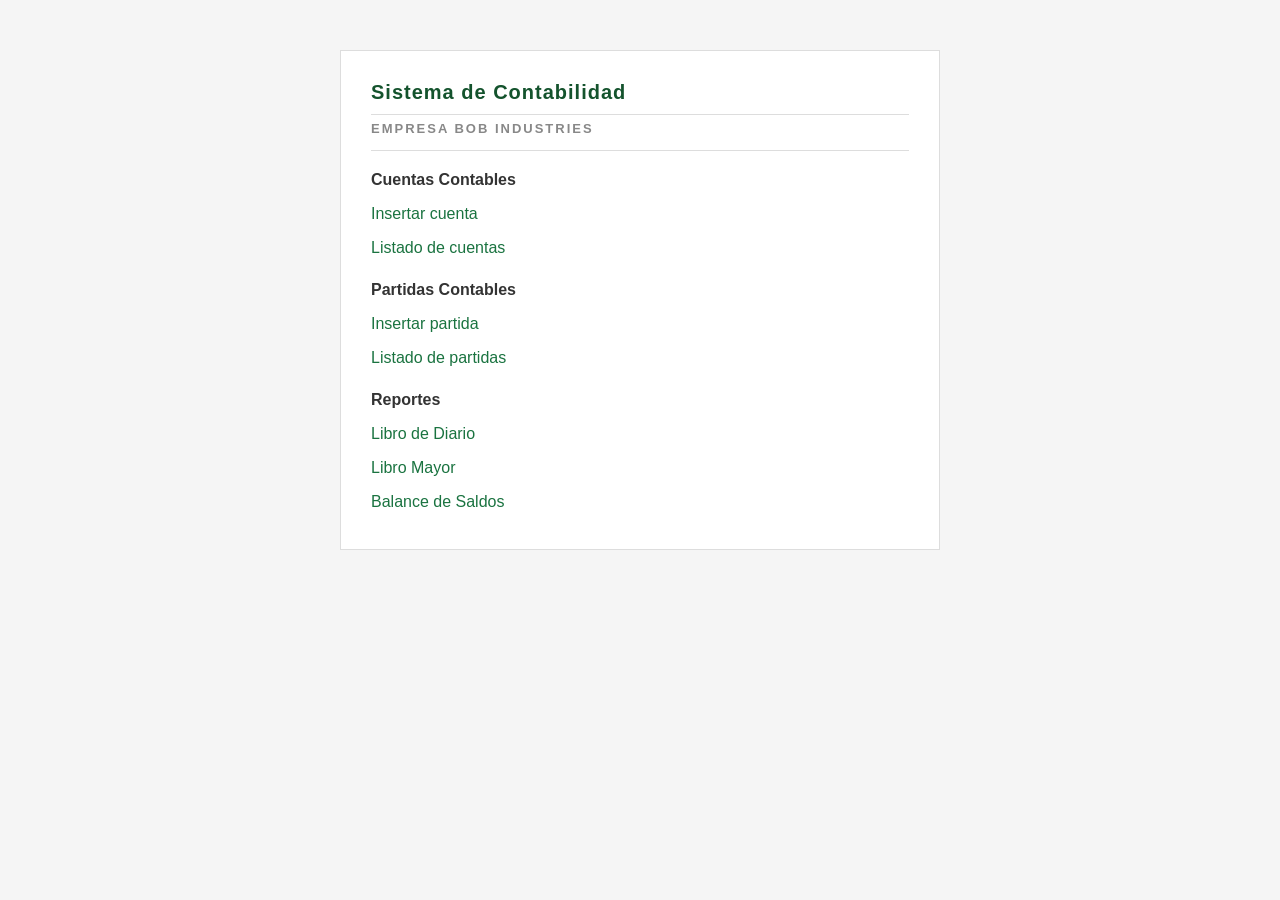
<file: Proyecto/index.html>
<!DOCTYPE html>
<html lang="es">
<head>
    <meta charset="UTF-8">
    <title>Proyecto Contabilidad</title>
    <link rel="stylesheet" href="style.css">
</head>
<body>
    <div class="contenedor">
        <h1>Sistema de Contabilidad</h1>
        <p style="font-size:13px; font-weight:bold; letter-spacing:2px; text-transform:uppercase; color:#888; margin-top:-14px; margin-bottom:20px; padding-bottom:14px; border-bottom:1px solid #ddd;">Empresa BOB INDUSTRIES</p>

        <p style="margin-bottom:8px; font-weight:bold;">Cuentas Contables</p>
        <nav>
            <a href="cuentas_nuevo.html">Insertar cuenta</a>
            <a href="cuentas_vista.php">Listado de cuentas</a>
        </nav>

        <p style="margin: 16px 0 8px; font-weight:bold;">Partidas Contables</p>
        <nav>
            <a href="partidas_nuevo.php">Insertar partida</a>
            <a href="partidas_vista.php">Listado de partidas</a>
        </nav>

        <p style="margin: 16px 0 8px; font-weight:bold;">Reportes</p>
        <nav>
            <a href="reporte_diario_nuevo.html">Libro de Diario</a>
            <a href="reporte_mayor_nuevo.php">Libro Mayor</a>
            <a href="reporte_balance.php">Balance de Saldos</a>
        </nav>
    </div>
</body>
</html>
</file>
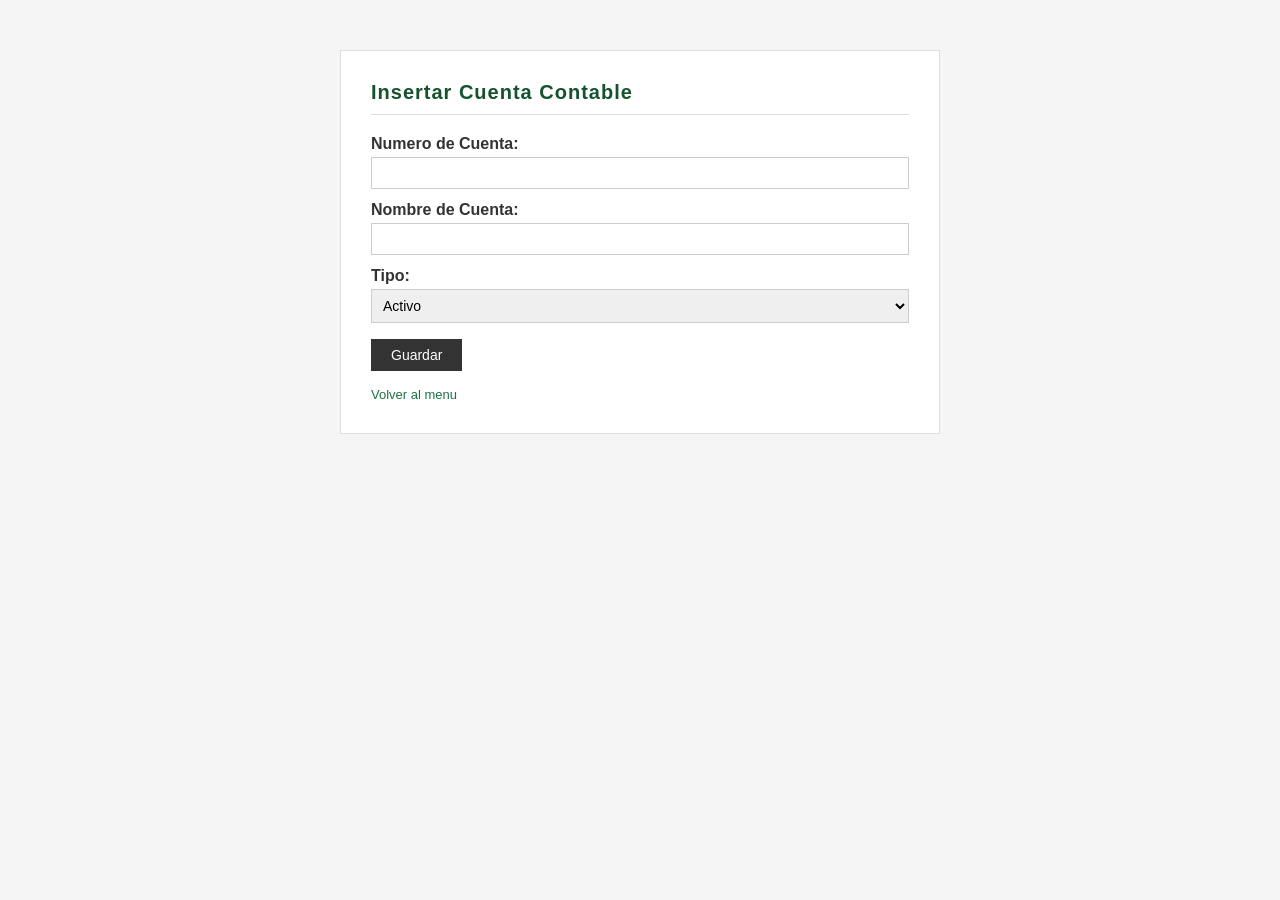
<file: Proyecto/cuentas_forma.html>
<!DOCTYPE html>
<html lang="es">
<head>
    <meta charset="UTF-8">
    <title>Contabilidad - Insertar Cuenta</title>
    <link rel="stylesheet" href="style.css">
</head>
<body>
    <div class="contenedor">
        <h1>Insertar Cuenta Contable</h1>
        <form action="cuentas_insertar.php" method="post">
            <label for="NumCuenta">Numero de Cuenta:</label>
            <input type="text" id="NumCuenta" name="NumCuenta">

            <label for="NombreCuenta">Nombre de Cuenta:</label>
            <input type="text" id="NombreCuenta" name="NombreCuenta" maxlength="50">

            <label for="Tipo">Tipo:</label>
            <select id="Tipo" name="Tipo">
                <option value="A">Activo</option>
                <option value="P">Pasivo</option>
                <option value="C">Capital</option>
                <option value="I">Ingreso</option>
                <option value="G">Gasto</option>
            </select>

            <input type="submit" value="Guardar">
        </form>
        <a class="volver" href="index.html">Volver al menu</a>
    </div>
</body>
</html>
</file>
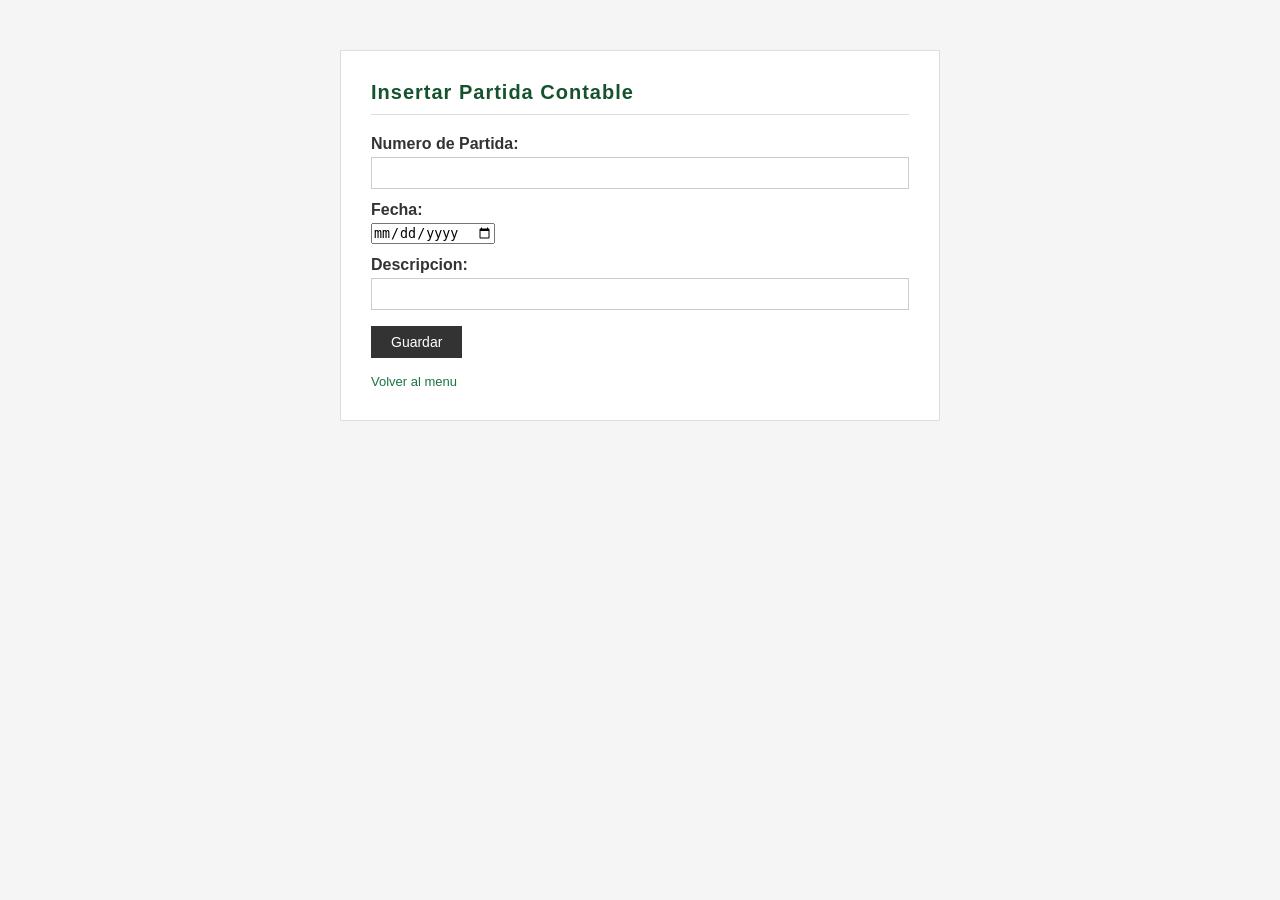
<file: Proyecto/partidas_forma.html>
<!DOCTYPE html>
<html lang="es">
<head>
    <meta charset="UTF-8">
    <title>Contabilidad - Insertar Partida</title>
    <link rel="stylesheet" href="style.css">
</head>
<body>
    <div class="contenedor">
        <h1>Insertar Partida Contable</h1>
        <form action="partidas_insertar.php" method="post">
            <label for="NumPartida">Numero de Partida:</label>
            <input type="text" id="NumPartida" name="NumPartida">

            <label for="Fecha">Fecha:</label>
            <input type="date" id="Fecha" name="Fecha">

            <label for="Descripcion">Descripcion:</label>
            <input type="text" id="Descripcion" name="Descripcion" maxlength="100">

            <input type="submit" value="Guardar">
        </form>
        <a class="volver" href="index.html">Volver al menu</a>
    </div>
</body>
</html>
</file>
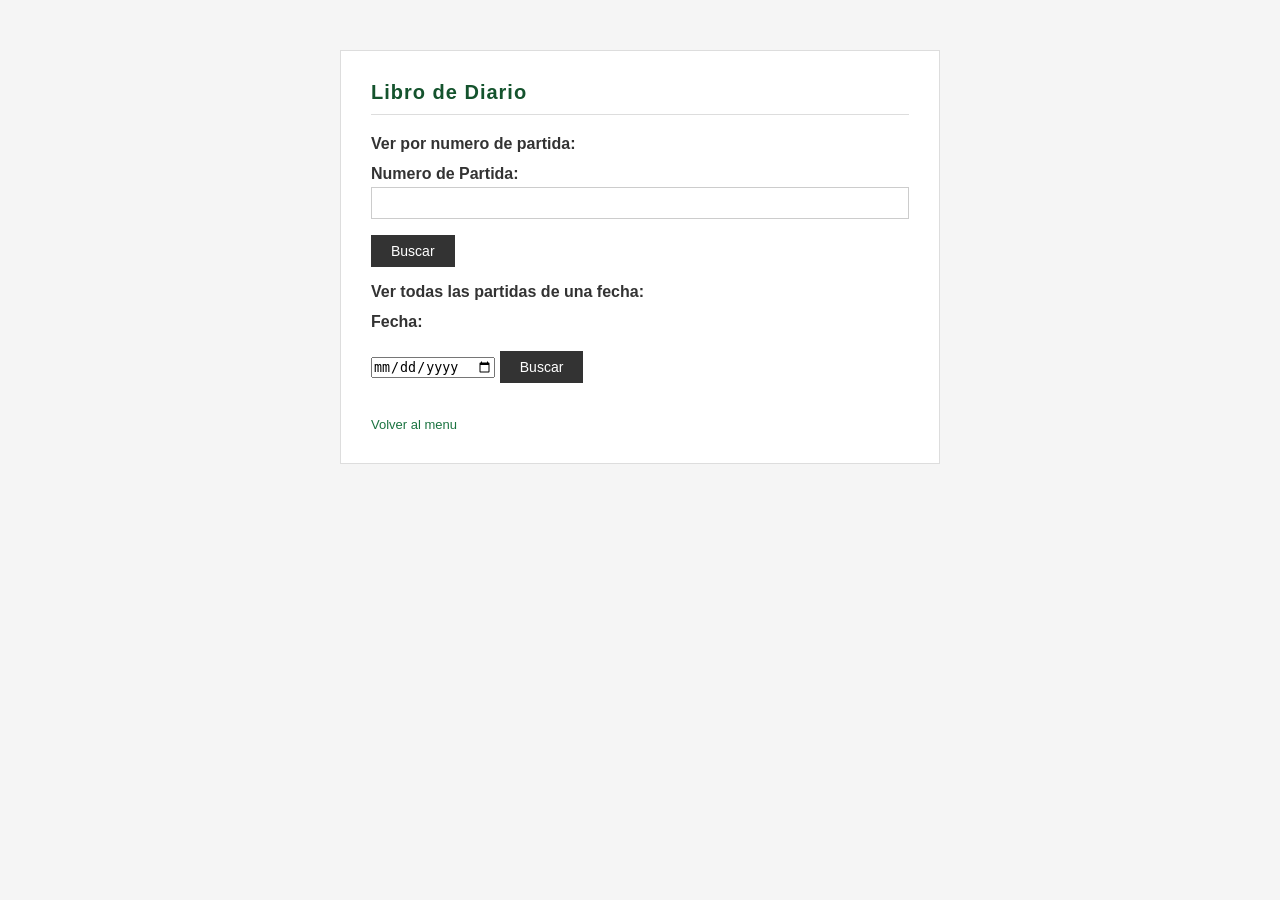
<file: Proyecto/reporte_diario_forma.html>
<!DOCTYPE html>
<html lang="es">
<head>
    <meta charset="UTF-8">
    <title>Contabilidad - Libro de Diario</title>
    <link rel="stylesheet" href="style.css">
</head>
<body>
    <div class="contenedor">
        <h1>Libro de Diario</h1>

        <p style="margin-bottom:8px; font-weight:bold;">Ver por numero de partida:</p>
        <form action="reporte_diario.php" method="get">
            <label for="NumPartida">Numero de Partida:</label>
            <input type="text" id="NumPartida" name="NumPartida">
            <input type="submit" value="Buscar">
        </form>

        <p style="margin: 16px 0 8px; font-weight:bold;">Ver todas las partidas de una fecha:</p>
        <form action="reporte_diario.php" method="get">
            <label for="Fecha">Fecha:</label>
            <input type="date" id="Fecha" name="Fecha">
            <input type="submit" value="Buscar">
        </form>

        <br><a class="volver" href="index.html">Volver al menu</a>
    </div>
</body>
</html>
</file>
<file: Proyecto/style.css>
* {
    box-sizing: border-box;
    margin: 0;
    padding: 0;
}

body {
    font-family: Arial, sans-serif;
    font-size: 16px;
    background: #f5f5f5;
    color: #333;
}

.contenedor {
    max-width: 600px;
    margin: 50px auto;
    background: #fff;
    padding: 30px;
    border: 1px solid #ddd;
}

h1 {
    font-size: 20px;
    font-weight: bold;
    letter-spacing: 1px;
    margin-bottom: 20px;
    border-bottom: 1px solid #ddd;
    padding-bottom: 10px;
    color: #14532d;
}

nav a {
    display: block;
    padding: 8px 0;
    color: #1a7340;
    text-decoration: none;
}

nav a:hover {
    text-decoration: underline;
}

table {
    width: 100%;
    border-collapse: collapse;
    margin-top: 10px;
}

th, td {
    padding: 8px 10px;
    text-align: left;
    border-bottom: 1px solid #eee;
}

th {
    background: #14532d;
    color: #fff;
    font-weight: bold;
}

tr:hover {
    background: #fafafa;
}

label {
    display: block;
    margin-top: 12px;
    margin-bottom: 4px;
    font-weight: bold;
}

input[type="text"],
select {
    width: 100%;
    padding: 7px;
    border: 1px solid #ccc;
    font-size: 14px;
}

input.monto {
    text-align: right;
}

input[type="submit"] {
    margin-top: 16px;
    padding: 8px 20px;
    background: #333;
    color: #fff;
    border: none;
    cursor: pointer;
    font-size: 14px;
}

input[type="submit"]:hover {
    background: #555;
}

.volver {
    display: inline-block;
    margin-top: 16px;
    color: #1a7340;
    text-decoration: none;
    font-size: 13px;
}

.volver:hover {
    text-decoration: underline;
}

.mensaje {
    padding: 10px;
    background: #e8f5e9;
    border: 1px solid #c8e6c9;
    margin-bottom: 15px;
}

.accion a {
    margin-right: 8px;
    color: #0066cc;
    text-decoration: none;
    font-size: 13px;
}

.accion a:hover {
    text-decoration: underline;
}

.accion a.eliminar {
    color: #cc0000;
}
</file>
